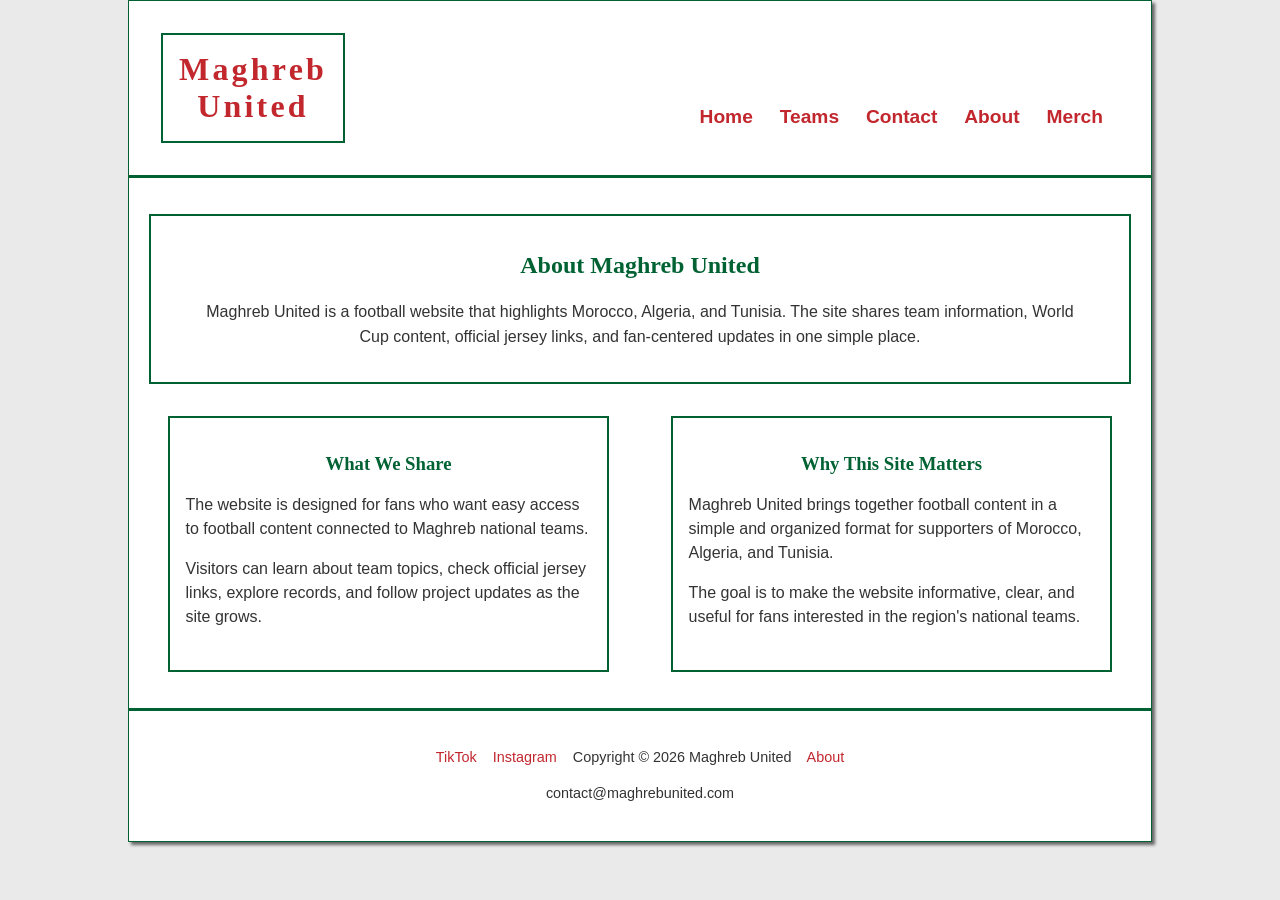
<file: about.html>
<!DOCTYPE html>
<html lang="en">
<head>
  <meta charset="utf-8">
  <meta name="viewport" content="width=device-width, initial-scale=1.0">
  <title>Maghreb United | About</title>
  <meta name="description" content="Learn about Maghreb United and its focus on Morocco, Algeria, and Tunisia in football.">
  <link rel="stylesheet" href="styles.css">
</head>
<body>
<div id="wrapper">

  <div class="top">
    <header>
      <h1><a href="index.html">Maghreb<br>United</a></h1>
    </header>

    <nav>
      <ul>
        <li><a href="index.html">Home</a></li>
        <li><a href="teams.html">Teams</a></li>
        <li><a href="contact.html">Contact</a></li>
        <li><a href="about.html">About</a></li>
        <li><a href="https://www.ebay.com/str/maghrebunited" target="_blank" rel="noopener noreferrer">Merch</a></li>
      </ul>
    </nav>
  </div>

  <main>
    <section class="card intro-section">
      <h2>About Maghreb United</h2>
      <p class="teams-intro">
        Maghreb United is a football website that highlights Morocco, Algeria, and Tunisia. The site shares team information, World Cup content, official jersey links, and fan-centered updates in one simple place.
      </p>
    </section>

    <div class="flow bottomrow about-layout">
      <section class="card">
        <h3>What We Share</h3>
        <p>The website is designed for fans who want easy access to football content connected to Maghreb national teams.</p>
        <p>Visitors can learn about team topics, check official jersey links, explore records, and follow project updates as the site grows.</p>
      </section>

      <section class="card">
        <h3>Why This Site Matters</h3>
        <p>Maghreb United brings together football content in a simple and organized format for supporters of Morocco, Algeria, and Tunisia.</p>
        <p>The goal is to make the website informative, clear, and useful for fans interested in the region's national teams.</p>
      </section>
    </div>
  </main>

  <footer>
    <p>
      <a href="https://www.tiktok.com/@maghrebunited" target="_blank" rel="noopener noreferrer">TikTok</a>
      &nbsp;&nbsp;
      <a href="https://www.instagram.com/maghrebunited.club" target="_blank" rel="noopener noreferrer">Instagram</a>
      &nbsp;&nbsp;
      Copyright &copy; 2026 Maghreb United
      &nbsp;&nbsp;
      <a href="about.html">About</a>
    </p>
    <p>contact@maghrebunited.com</p>
  </footer>

</div>
</body>
</html>
</file>
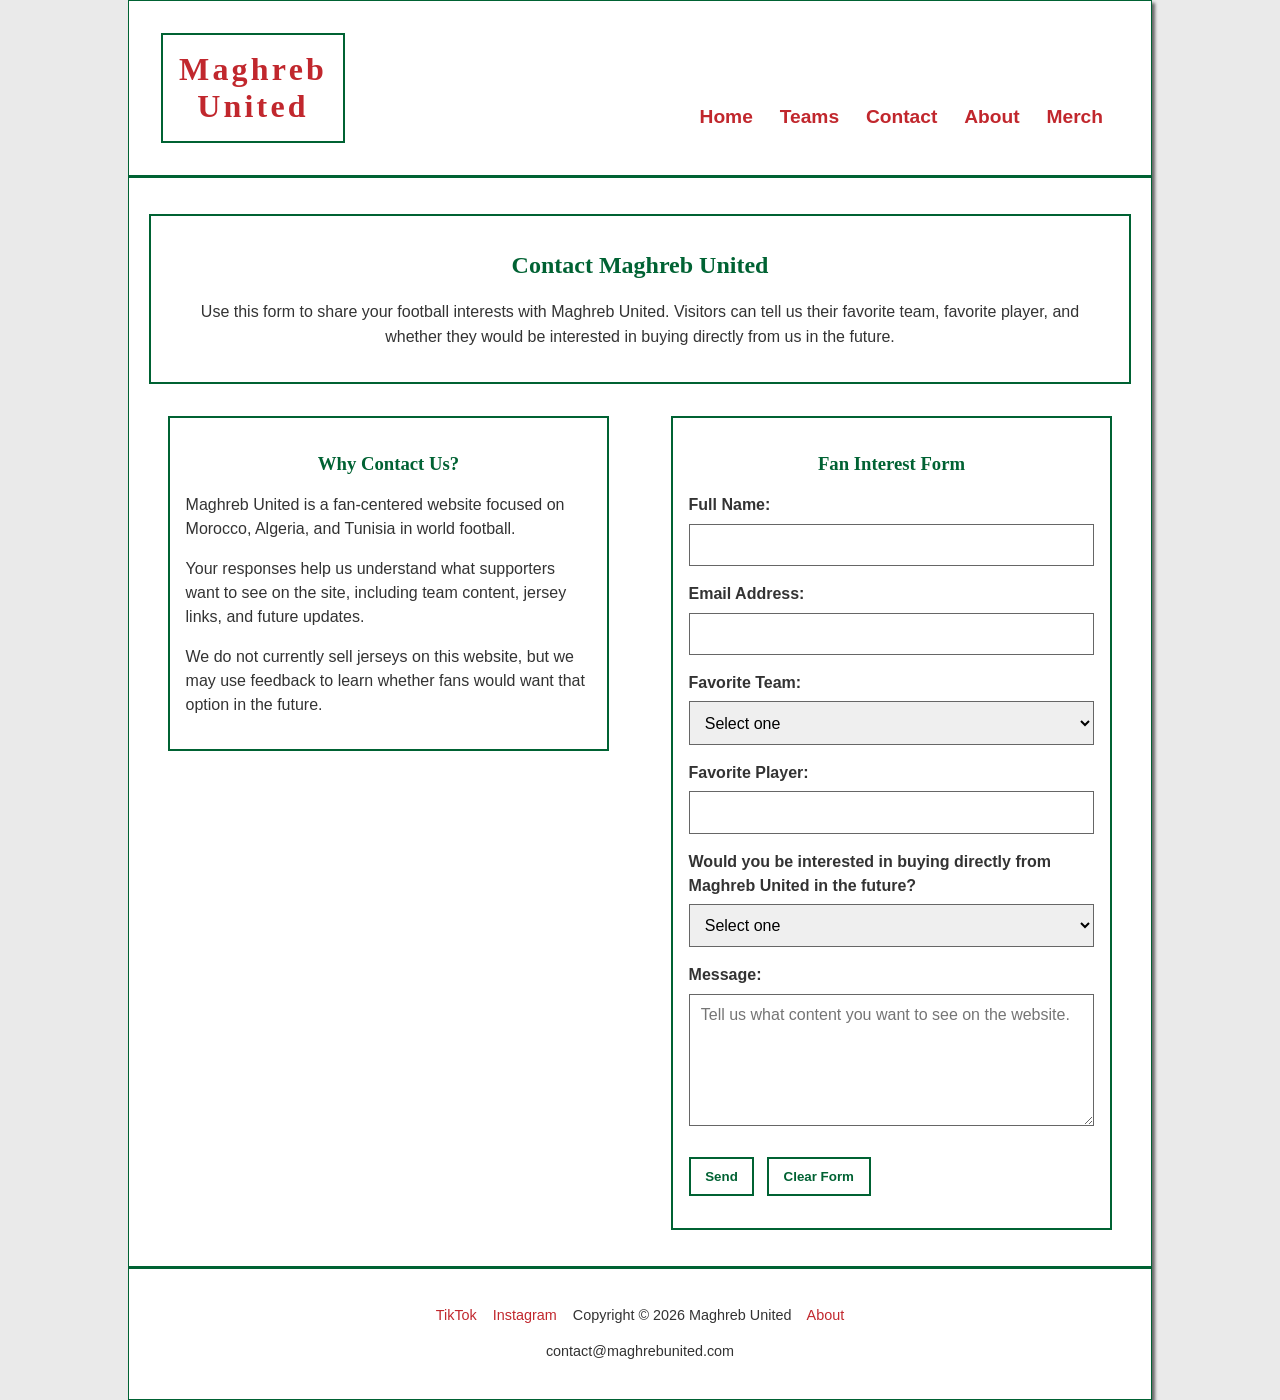
<file: contact.html>
<!DOCTYPE html>
<html lang="en">
<head>
  <meta charset="utf-8">
  <meta name="viewport" content="width=device-width, initial-scale=1.0">
  <title>Maghreb United | Contact</title>
  <meta name="description" content="Contact Maghreb United and share your football interests, favorite team, and future buying interest.">
  <link rel="stylesheet" href="styles.css">
</head>
<body>
<div id="wrapper">

  <div class="top">
    <header>
      <h1><a href="index.html">Maghreb<br>United</a></h1>
    </header>

    <nav>
      <ul>
        <li><a href="index.html">Home</a></li>
        <li><a href="teams.html">Teams</a></li>
        <li><a href="contact.html">Contact</a></li>
        <li><a href="about.html">About</a></li>
        <li><a href="https://www.ebay.com/str/maghrebunited" target="_blank" rel="noopener noreferrer">Merch</a></li>
      </ul>
    </nav>
  </div>

  <main>
    <section class="card intro-section">
      <h2>Contact Maghreb United</h2>
      <p class="teams-intro">
        Use this form to share your football interests with Maghreb United. Visitors can tell us their favorite team, favorite player, and whether they would be interested in buying directly from us in the future.
      </p>
    </section>

    <div class="flow contact-layout">
      <section class="card info-panel">
        <h3>Why Contact Us?</h3>
        <p>Maghreb United is a fan-centered website focused on Morocco, Algeria, and Tunisia in world football.</p>
        <p>Your responses help us understand what supporters want to see on the site, including team content, jersey links, and future updates.</p>
        <p>We do not currently sell jerseys on this website, but we may use feedback to learn whether fans would want that option in the future.</p>
      </section>

      <section class="card form-panel">
        <h3>Fan Interest Form</h3>
        <form action="#" method="post">
          <p>
            <label for="fullname">Full Name:</label>
            <input type="text" name="fullname" id="fullname" required>
          </p>

          <p>
            <label for="email">Email Address:</label>
            <input type="email" name="email" id="email" required>
          </p>

          <p>
            <label for="favteam">Favorite Team:</label>
            <select name="favteam" id="favteam" required>
              <option value="">Select one</option>
              <option value="morocco">Morocco</option>
              <option value="algeria">Algeria</option>
              <option value="tunisia">Tunisia</option>
              <option value="other">Other</option>
            </select>
          </p>

          <p>
            <label for="favplayer">Favorite Player:</label>
            <input type="text" name="favplayer" id="favplayer">
          </p>

          <p>
            <label for="buyinterest">Would you be interested in buying directly from Maghreb United in the future?</label>
            <select name="buyinterest" id="buyinterest" required>
              <option value="">Select one</option>
              <option value="yes">Yes</option>
              <option value="maybe">Maybe</option>
              <option value="no">No</option>
            </select>
          </p>

          <p>
            <label for="message">Message:</label>
            <textarea name="message" id="message" rows="6" placeholder="Tell us what content you want to see on the website."></textarea>
          </p>

          <p class="form-buttons">
            <input type="submit" value="Send">
            <input type="reset" value="Clear Form">
          </p>
        </form>
      </section>
    </div>
  </main>

  <footer>
    <p>
      <a href="https://www.tiktok.com/@maghrebunited" target="_blank" rel="noopener noreferrer">TikTok</a>
      &nbsp;&nbsp;
      <a href="https://www.instagram.com/maghrebunited.club" target="_blank" rel="noopener noreferrer">Instagram</a>
      &nbsp;&nbsp;
      Copyright &copy; 2026 Maghreb United
      &nbsp;&nbsp;
      <a href="about.html">About</a>
    </p>
    <p>contact@maghrebunited.com</p>
  </footer>

</div>
</body>
</html>
</file>
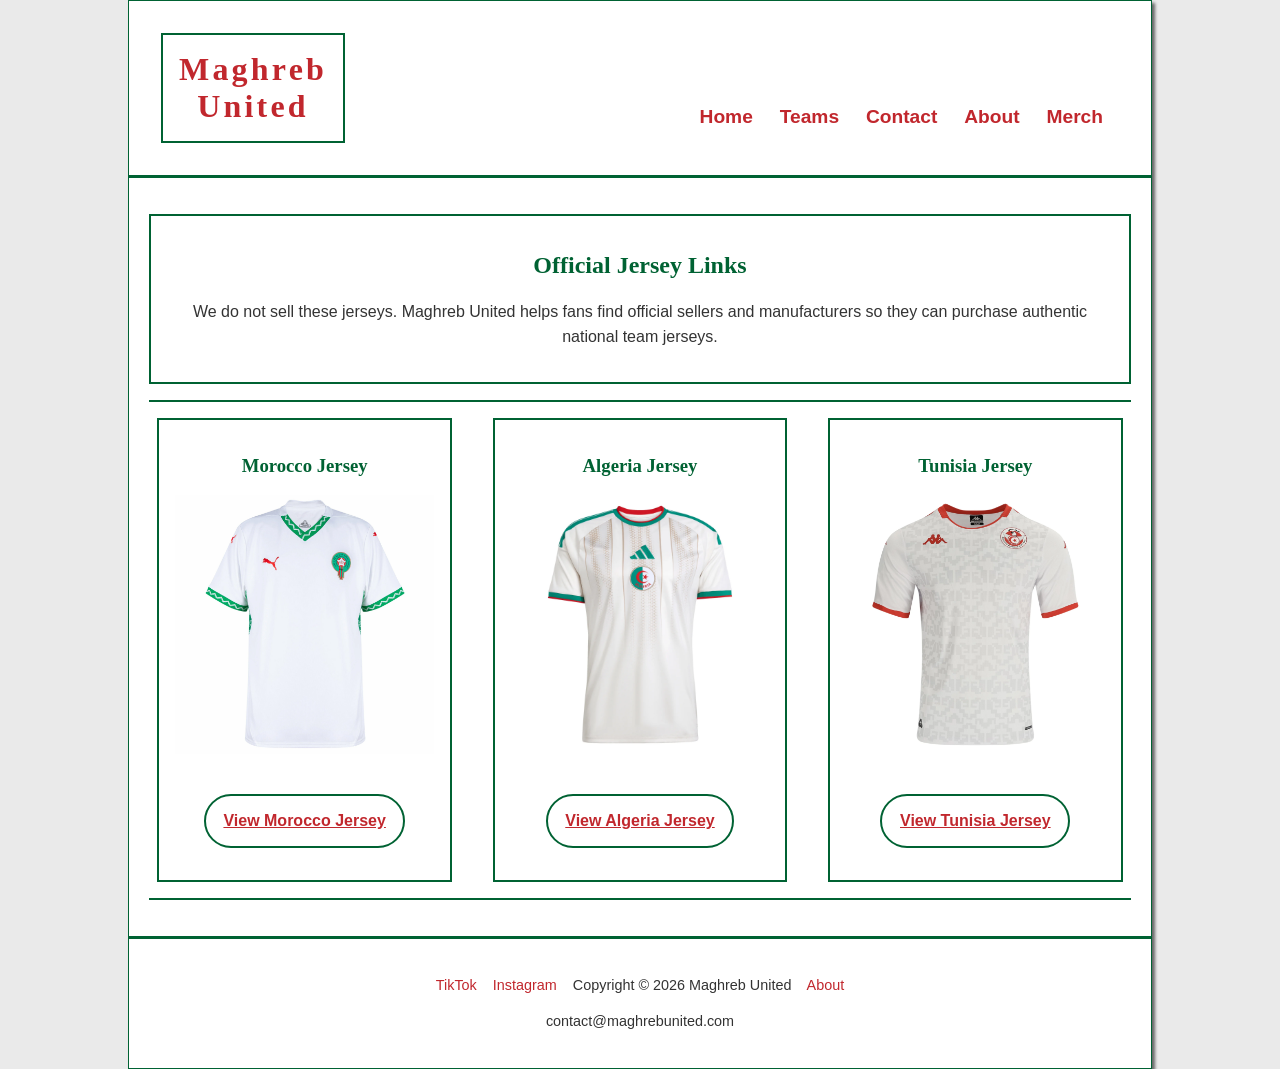
<file: teams.html>
<!DOCTYPE html>
<html lang="en">
<head>
  <meta charset="utf-8">
  <meta name="viewport" content="width=device-width, initial-scale=1.0">
  <title>Maghreb United | Teams</title>
  <meta name="description" content="Official jersey links for Morocco, Algeria, and Tunisia on Maghreb United.">
  <link rel="stylesheet" href="styles.css">
</head>
<body>
<div id="wrapper">

  <div class="top">
    <header>
      <h1><a href="index.html">Maghreb<br>United</a></h1>
    </header>

    <nav>
      <ul>
        <li><a href="index.html">Home</a></li>
        <li><a href="teams.html">Teams</a></li>
        <li><a href="contact.html">Contact</a></li>
        <li><a href="about.html">About</a></li>
        <li><a href="https://www.ebay.com/str/maghrebunited" target="_blank" rel="noopener noreferrer">Merch</a></li>
      </ul>
    </nav>
  </div>

  <main>
    <section class="card intro-section">
      <h2>Official Jersey Links</h2>
      <p class="teams-intro">
        We do not sell these jerseys. Maghreb United helps fans find official sellers and manufacturers so they can purchase authentic national team jerseys.
      </p>
    </section>

    <div class="flow teamrow">
      <section class="jersey-card card">
        <h3>Morocco Jersey</h3>
        <img src="Morocco_Puma.png" alt="Morocco national team jersey" class="jersey-image">
        <p><a class="team-link" href="https://us.puma.com/us/en/pd/morocco-home-mens-soccer-jersey/783317?swatch=01&amp;size=0140&amp;gad_source=1&amp;gad_campaignid=19620012208&amp;gbraid=0AAAAAD_kxL9dayCn3GX5xEXrZkbi0ETMM&amp;gclid=Cj0KCQjwy_fOBhC6ARIsAHKFB78qn0HIJOAi_3pFfoTdv-Rl6TEK7kNl1ibALkSQTbxEd6yXBNsaD2oaAtzfEALw_wcB" target="_blank" rel="noopener noreferrer">View Morocco Jersey</a></p>
      </section>

      <section class="jersey-card card">
        <h3>Algeria Jersey</h3>
        <img src="Algeria_Adidas.png" alt="Algeria national team jersey" class="jersey-image">
        <p><a class="team-link" href="https://www.adidas.com/us/algeria-26-home-jersey/JN4457.html" target="_blank" rel="noopener noreferrer">View Algeria Jersey</a></p>
      </section>

      <section class="jersey-card card">
        <h3>Tunisia Jersey</h3>
        <img src="Tunisia_Kappa.png" alt="Tunisia national team jersey" class="jersey-image">
        <p><a class="team-link" href="https://www.kappa.fr/products/maillot-kombat-away-blanc-adult-322238w-a0b?pr_prod_strat=e5_desc&amp;pr_rec_id=8fb149aeb&amp;pr_rec_pid=10465898496346&amp;pr_ref_pid=10465898430810&amp;pr_seq=uniform" target="_blank" rel="noopener noreferrer">View Tunisia Jersey</a></p>
      </section>
    </div>
  </main>

  <footer>
    <p>
      <a href="https://www.tiktok.com/@maghrebunited" target="_blank" rel="noopener noreferrer">TikTok</a>
      &nbsp;&nbsp;
      <a href="https://www.instagram.com/maghrebunited.club" target="_blank" rel="noopener noreferrer">Instagram</a>
      &nbsp;&nbsp;
      Copyright &copy; 2026 Maghreb United
      &nbsp;&nbsp;
      <a href="about.html">About</a>
    </p>
    <p>contact@maghrebunited.com</p>
  </footer>

</div>
</body>
</html>
</file>
<file: styles.css>
* {
    box-sizing: border-box;
}

body {
    color: #333333; /* Softened text color */
    background-color: #EAEAEA;
    font-family: Arial, Helvetica, sans-serif;
    margin: 0;
}

#wrapper {
    margin: auto;
    width: 80%;
    background-color: #FFFFFF;
    border: 1px solid #006233; /* GREEN */
    box-shadow: 3px 3px 3px #666666;
}

.top {
    display: flex;
    flex-direction: row;
    justify-content: space-between;
    align-items: center;
    background-color: #FFFFFF;
}

header {
    color: #006233; /* GREEN */
    background-color: #FFFFFF;
    text-align: center;
    margin: 2em;
    border: 2px solid #006233; /* GREEN */
}

header a,
nav a,
footer a {
    text-decoration: none;
}

header a:link,
header a:visited,
nav a:link,
nav a:visited,
footer a:link,
footer a:visited {
    color: #C1272D; /* RED */
}

header a:hover,
nav a:hover,
footer a:hover,
.team-link:hover {
    color: #006233; /* GREEN */
}

nav {
    font-weight: bold;
    padding: 0;
    font-size: 120%;
    text-align: center;
    margin-top: 3em;
    margin-right: 2em;
}

nav ul {
    list-style-type: none;
    margin: 0;
    padding-left: 0;
    display: flex;
    flex-direction: row;
    flex-wrap: nowrap;
    justify-content: space-around;
    gap: 0.4em;
}

nav li {
    padding: 0.5em;
}

main {
    display: block;
    background-color: #FFFFFF;
    padding: 20px;
    overflow: auto;
    border-top: 3px solid #006233; /* GREEN */
    border-bottom: 3px solid #006233; /* GREEN */
}

.flow {
    display: flex;
    flex-direction: row;
    justify-content: space-around;
    gap: 1.5em;
}

.card,
.teamrow section,
.toprow section,
.bottomrow section {
    border: 2px solid #006233; /* GREEN */
    background-color: #FFFFFF;
    padding: 1em;
    margin: 1em 0;
}

.toprow section {
    width: 45%;
    min-height: 18em;
}

.teamrow {
    border-top: 2px solid #006233; /* GREEN */
    border-bottom: 2px solid #006233; /* GREEN */
    margin-top: 1em;
    margin-bottom: 1em;
    align-items: stretch;
}

.teamrow section {
    width: 30%;
    text-align: center;
}

.bottomrow section,
.about-layout section {
    width: 45%;
    min-height: 16em;
    height: auto;
}

.jersey-card {
    display: flex;
    flex-direction: column;
    justify-content: center;
}

.text-only-card {
    min-height: 220px;
}

.team-link {
    display: inline-block;
    margin-top: 0.5em;
    padding: 0.8em 1.1em;
    border: 2px solid #006233; /* GREEN */
    border-radius: 999px;
    font-weight: bold;
}

.team-link:link,
.team-link:visited {
    color: #C1272D; /* RED */
}

.team-link:hover {
    box-shadow: 2px 2px 0 #006233; /* GREEN */
}

.intro-section {
    margin-bottom: 1em;
}

.teams-intro {
    text-align: center;
    max-width: 900px;
    margin: 0 auto 1em auto;
    line-height: 1.6;
}

.jersey-image {
    width: 100%;
    max-width: 320px;
    height: auto;
    display: block;
    margin: 0 auto 1em auto;
}

.statsbox {
    padding-bottom: 2em;
}

.statsbox table {
    width: 100%;
}

.contact-layout {
    align-items: flex-start;
}

.info-panel,
.form-panel {
    width: 45%;
}

form {
    width: 100%;
}

label {
    display: block;
    font-weight: bold;
    margin-bottom: 0.4em;
}

input[type="text"],
input[type="email"],
select,
textarea {
    width: 100%;
    padding: 0.7em;
    border: 1px solid #666666;
    font-family: Arial, Helvetica, sans-serif;
    font-size: 1em;
}

textarea {
    resize: vertical;
}

input[type="submit"],
input[type="reset"] {
    padding: 0.75em 1.1em;
    border: 2px solid #006233; /* GREEN */
    background-color: #FFFFFF;
    color: #006233; /* GREEN */
    font-weight: bold;
    cursor: pointer;
    margin-right: 0.6em;
}

input[type="submit"]:hover,
input[type="reset"]:hover {
    color: #C1272D; /* RED */
}

.form-buttons {
    padding-top: 0.5em;
}

h1 {
    margin-bottom: 0;
    margin-top: 0;
    padding: 0.5em;
    font-family: Georgia, "Times New Roman", serif;
    letter-spacing: 0.1em;
}

h2,
h3 {
    color: #006233; /* GREEN */
    font-family: Georgia, "Times New Roman", serif;
    text-align: center;
}

p {
    font-size: 100%;
    line-height: 1.5;
}

table {
    border: 2px solid #C1272D; /* RED */
    border-collapse: collapse;
    margin: auto;
}

td,
th {
    padding: 0.5em;
    border: 2px solid #C1272D; /* RED */
}

td {
    text-align: center;
}

tr:nth-of-type(odd) {
    background-color: #F5FAFC;
}

footer {
    font-size: 90%;
    text-align: center;
    padding: 1.5em 1em;
    background-color: #FFFFFF;
}

video {
    max-width: 100%;
}

@media (max-width: 900px) {
    #wrapper {
        width: 95%;
    }

    .top,
    .flow,
    .contact-layout {
        flex-direction: column;
    }

    nav {
        margin: 0 0 1.5em 0;
    }

    nav ul {
        flex-wrap: wrap;
        justify-content: center;
    }

    .toprow section,
    .teamrow section,
    .bottomrow section,
    .info-panel,
    .form-panel,
    .about-layout section {
        width: 100%;
        height: auto;
    }
}
</file>
